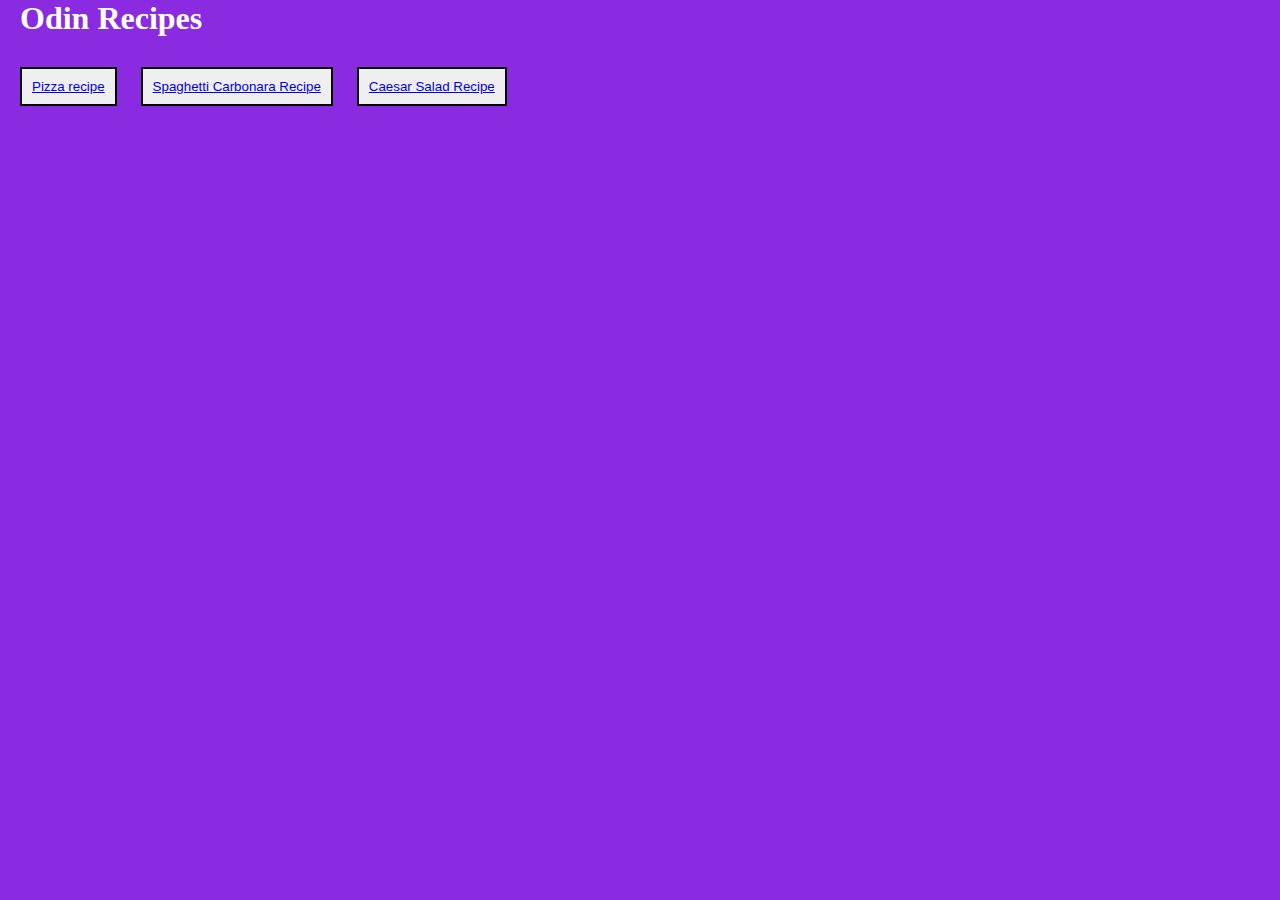
<file: index.html>
<!DOCTYPE html>
<html lang="en">
<head>
    <meta charset="UTF-8">
    <meta name="viewport" content="width=device-width, initial-scale=1.0">
    <title>Recipes</title>
    <link rel="stylesheet" href="index.css">
</head>
<body>
    <h1>Odin Recipes</h1>
<div>
    <ul class="recipes">
        <button><li class="recipes-items"><a href="recipes/pizza.html">Pizza recipe</a></li></button>
        <button><li class="recipes-items"><a href="recipes/spaghetti.html">Spaghetti Carbonara Recipe</a></li></button>
        <button><li class="recipes-items"><a href="recipes/caesarsalad.html">Caesar Salad Recipe</a></li></button>
    </ul>
</div>

</body>
</html>
</file>
<file: index.css>
* {
    margin: 0;
    padding: 0;
    box-sizing: border-box;
}

body{
    background-color: blueviolet;
}

h1 {
    color: white;
    margin-left: 20px; 
}

button{
    display: inline-block;
    margin-left: 20px;
    margin-top: 30px;
    border: 2px solid black;
}

.recipes-items {
    display: inline-block;
    padding: 10px;
}
</file>
